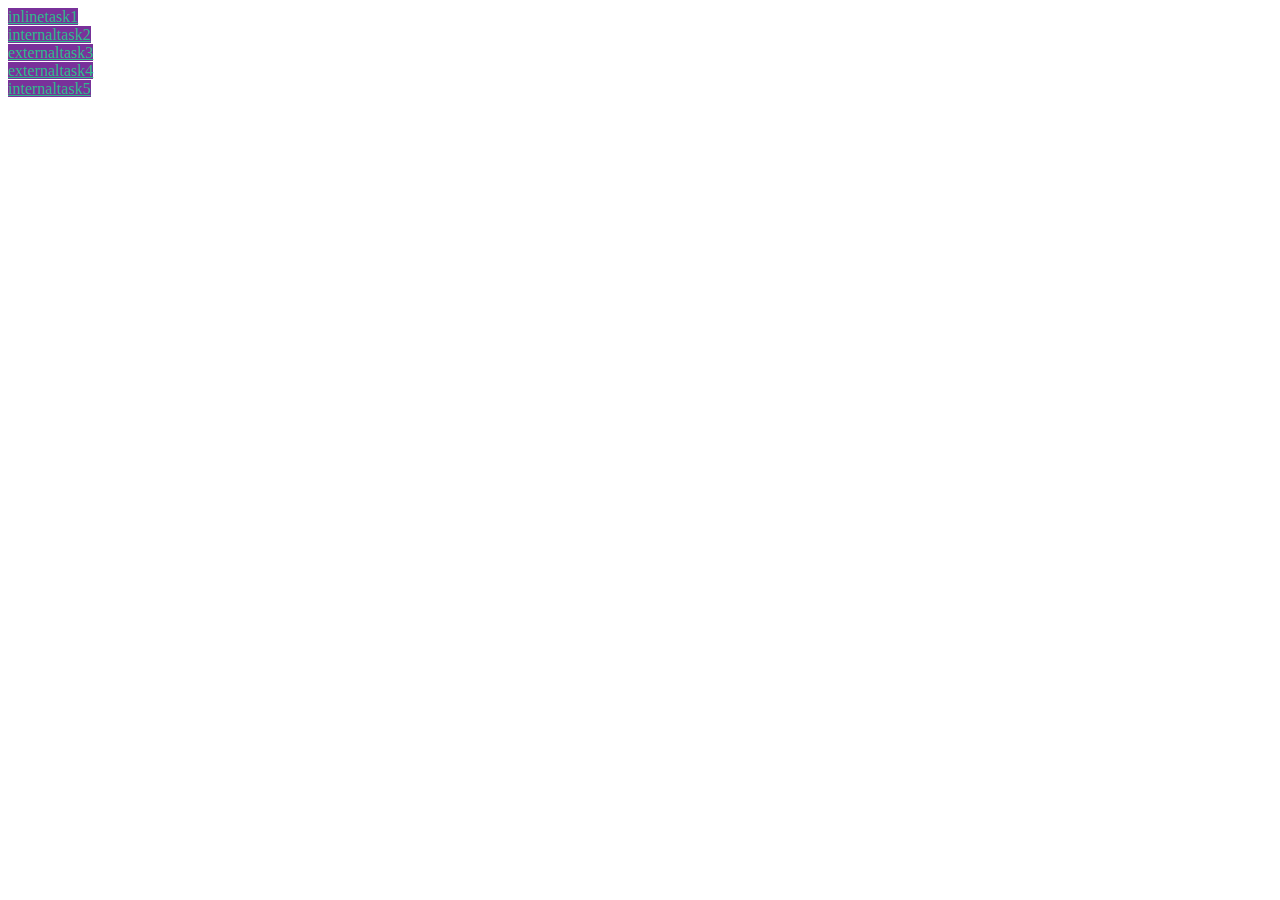
<file: index.html>
<!DOCTYPE html>
<html lang="en">
<head>
    <meta charset="UTF-8">
    <meta name="viewport" content="width=device-width, initial-scale=1.0">
    <title>Document</title>
</head>
<style>
    a{
        color: rgb(47, 187, 140);
        background-color: rgb(121, 49, 154);
    }
</style>
<body>
    <a href="./1index.html">inlinetask1</a><br>
    <a href="./2index.html">internaltask2</a><br>
    <a href="./3index.html">externaltask3</a><br>
    <a href="./4index.html">externaltask4</a><br>
    <a href="./5index.html">internaltask5</a><br>
</body>
</html>
</file>
